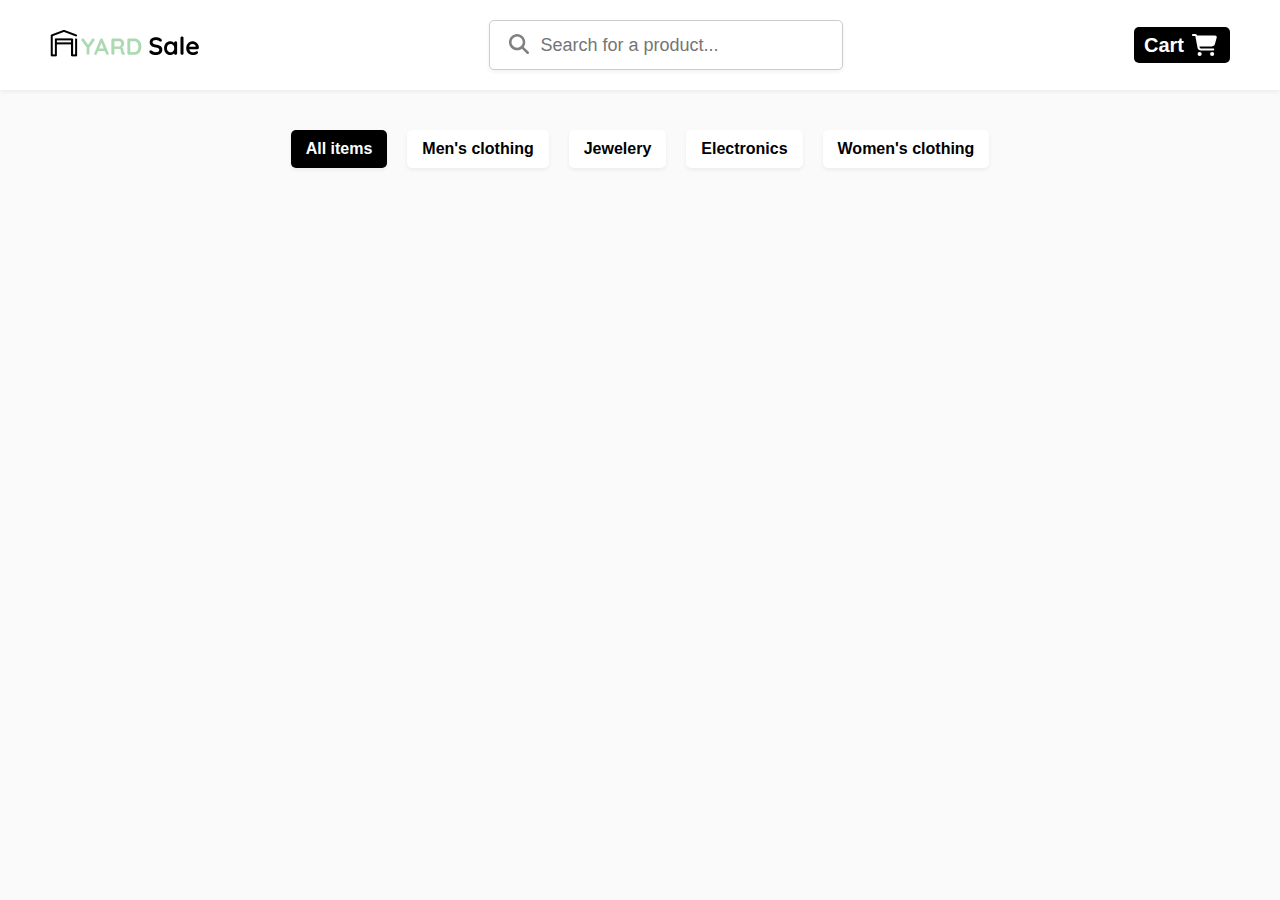
<file: index.html>
<!DOCTYPE html>
<html lang="en">
  <head>
    <meta charset="UTF-8" />
    <meta name="viewport" content="width=device-width, initial-scale=1.0" />
    <title>Document</title>
    <link rel="stylesheet" href="./assets/css/style.css" />
  </head>
  <body>
    <header>
      <section>
        <div class="top-bar">
          <div class="top-bar__logo">
            <img src="./assets/images/logo.png" alt="" />
          </div>
          <div class="top-bar__search-bar">
            <input placeholder="Search for a product..." type="search" />
            <div class="top-bar__search-icon">
              <img src="./assets/images/magnifying-glass-solid.svg" alt="" />
            </div>
          </div>

          <div class="top-bar__cart">
            <p>Cart</p>
            <div class="top-bar__cart-icon">
              <img src="./assets/images/cart-shopping-solid.svg" alt="" />
            </div>
            <div class="top-bar__notification">9</div>
          </div>
        </div>
      </section>

      <div class="category">
        <div class="category-item active">All items</div>
        <div class="category-item">Men's clothing</div>
        <div class="category-item">Jewelery</div>
        <div class="category-item">Electronics</div>
        <div class="category-item">Women's clothing</div>
      </div>
    </header>
    <main class="container">
      <div class="card-container"></div>
    </main>
    <aside>
      <div class="cart__close-bar">
        <div class="cart__close-icon">
          <img src="./assets/images/xmark-solid.svg" alt="" />
        </div>
      </div>
      <div class="cart-container"></div>
      <div class="cart-footer">
        <b>Total Price:</b>
        <span>400$</span>
      </div>
    </aside>

    <script src="./assets/js/app.js"></script>
  </body>
</html>
</file>
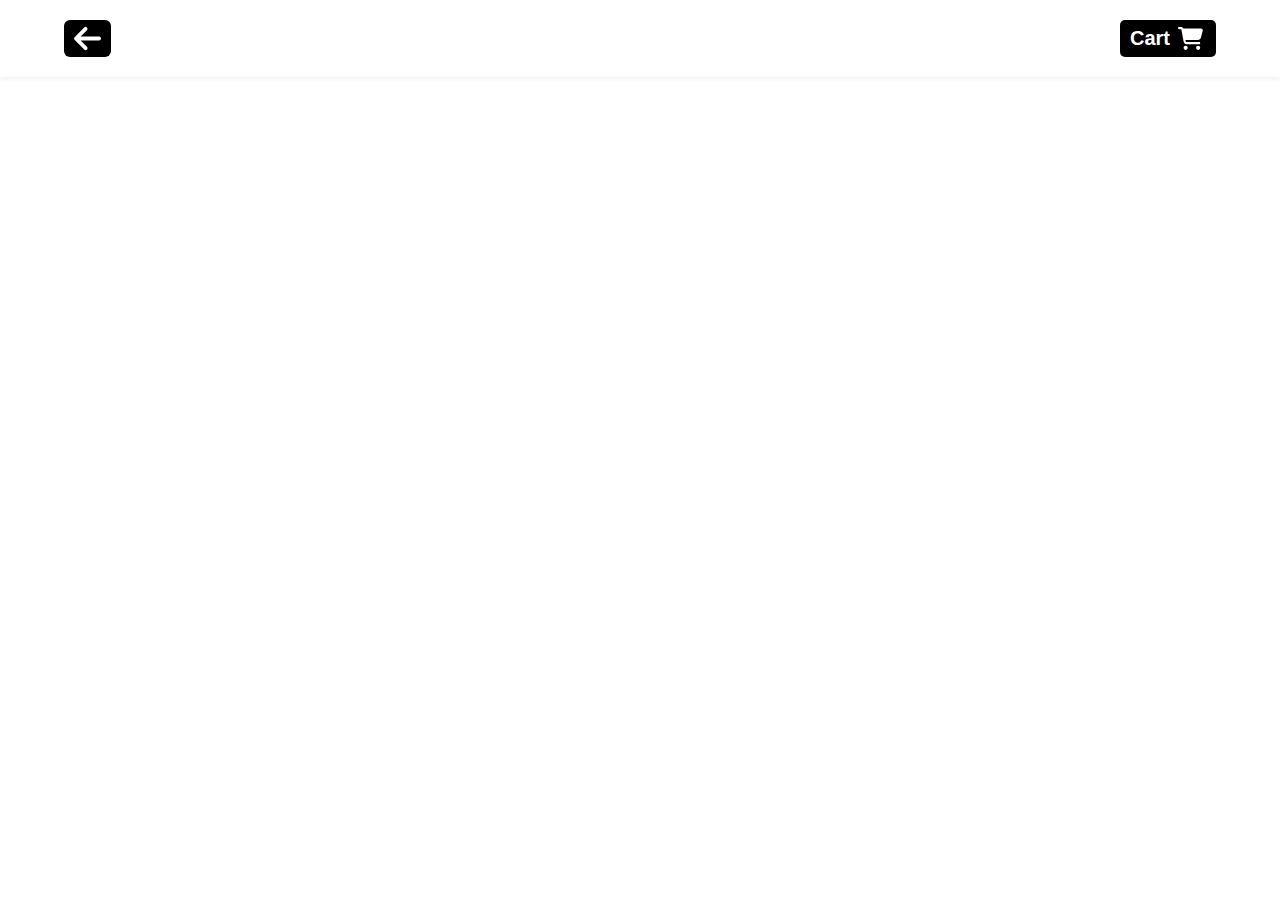
<file: product.html>
<!DOCTYPE html>
<html lang="en">
  <head>
    <meta charset="UTF-8" />
    <meta name="viewport" content="width=device-width, initial-scale=1.0" />
    <title>Document</title>
    <link rel="stylesheet" href="./assets/css/product.css" />
  </head>
  <body>
    <header class="top-bar">
      <section class="top-bar__container">
        <button onclick="history.back()" class="top-bar__left btn">
          <img src="./assets/images/arrow-left-solid.svg" alt="" />
        </button>
        <div class="top-bar__right">
          <div class="top-bar__cart">
            <p>Cart</p>
            <div class="top-bar__cart-icon">
              <img src="./assets/images/cart-shopping-solid.svg" alt="" />
            </div>
          </div>
        </div>
      </section>
    </header>
    <main class="container">
      <div class="card"></div>
    </main>

    <script src="./assets/js/product.js"></script>
  </body>
</html>
</file>
<file: assets/css/style.css>
* {
  margin: 0;
  padding: 0;
  box-sizing: border-box;
  font-family: Arial, Helvetica, sans-serif;
}

body {
  position: relative;
  background-color: #fafafa;
}

.container {
  width: 80%;
  margin: 20px auto;
}

header > section:first-child {
  background-color: white;
  padding: 20px 50px;
  box-shadow: 0px 2px 4px 0px rgba(0, 0, 0, 0.06);
}

.top-bar {
  display: flex;
  justify-content: space-between;
  align-items: center;
}

.top-bar__cart {
  display: flex;
  justify-content: space-between;
  gap: 5px;
  font-size: 20px;
  align-items: center;
  background-color: black;
  color: white;
  padding: 4px 10px;
  border-radius: 5px;
  font-weight: bold;
  cursor: pointer;
  position: relative;
}

.top-bar__logo {
  display: flex;
  align-items: center;
}

.top-bar__search-bar {
  width: 30%;
  display: flex;
  justify-content: center;
}

.top-bar__search-bar > input {
  height: 50px;
  width: 100%;
  outline: none;
  border-radius: 5px;
  border: 1px solid #ccc;
  padding: 20px;
  padding-left: 50px;
  font-size: 18px;
  box-shadow: 0px 2px 4px 0px rgba(0, 0, 0, 0.06);
}

.top-bar__search-bar {
  position: relative;
}
.top-bar__search-icon {
  position: absolute;
  top: 14px;
  left: 20px;
}
.top-bar__search-icon > img {
  width: 20px;
}
.top-bar__cart-icon {
  display: flex;
  padding: 3px;
}

.top-bar__notification {
  display: none;
}

.top-bar__notification.active {
  display: flex;
  justify-content: center;
  align-items: center;
  position: absolute;
  top: -5px;
  right: -5px;
  width: 18px;
  height: 18px;
  border-radius: 50%;
  background-color: orange;
  font-size: 12px;
}

.top-bar__cart-icon > img {
  width: 25px;
}

/* ! --------------- Category ---------------- */

.category {
  display: flex;
  justify-content: center;
  width: 40px;
  margin: 40px auto;
  gap: 20px;
}

.category-item {
  white-space: nowrap;
  padding: 10px 15px;
  background-color: white;
  border-radius: 5px;
  color: black;
  cursor: pointer;
  font-weight: bold;
  box-shadow: 0px 2px 4px 0px rgba(0, 0, 0, 0.06);
}

.card-container {
  display: flex;
  flex-wrap: wrap;
  gap: 40px;
  justify-content: center;
}

.card-container a {
  text-decoration: none;
  color: black;
}

.card {
  width: 340px;
  background-color: white;
  padding-top: 20px;
  padding-left: 30px;
  padding-right: 30px;
  border-radius: 8px;
  box-shadow: 0px 2px 4px 0px rgba(0, 0, 0, 0.06);
}

.card-img > img {
  width: 100%;
  height: 50vh;
  object-fit: contain;
  transition: all 0.5s ease;
  &:hover {
    transform: scale(1.03);
  }
}

.card-title {
  margin: 20px 0;
}
.card-body {
  font-size: 18px;
}
.card-price {
  margin-bottom: 20px;
}

.card-footer {
  display: flex;
  justify-content: space-between;
  height: 40px;
  margin: 20px 0;
}

.card-raiting {
  margin: 20px 0;
  display: flex;
  align-items: center;
  gap: 5px;
}

.card-raiting img {
  width: 17px;
}

.card-raiting__img {
  display: flex;
  justify-content: center;
  align-items: center;
  padding-bottom: 3px;
}

.card-button {
  padding: 0 10px;
  background-color: black;
  border: none;
  color: white;
  font-weight: bold;
  font-size: 18px;
  cursor: pointer;
  border-radius: 6px;
}
.active {
  color: white;
  background-color: black;
}

/*? <------------- Aside --------------> */

.cart-active {
  display: block;
  top: 0;
  right: 0;
  position: fixed;
  width: 350px;
  height: 100vh;
  background-color: white;
  box-shadow: 0px 2px 4px 0px rgba(0, 0, 0, 0.06);
  overflow: auto;
  animation-name: asideAnimation;
  animation-duration: 1s;
}

aside {
  display: none;
}

.cart__close-bar {
  background-color: black;
  padding: 10px;
  display: flex;
  justify-content: right;
}

.cart__close-icon {
  width: 20px;
  cursor: pointer;
}

.cart-item {
  display: flex;
  padding: 10px 15px;
  align-items: center;
  justify-content: space-evenly;
  box-shadow: 10px 10px 10px -10px rgba(12, 13, 19, 0.2);
  gap: 10px;
}

.cart-image img {
  object-fit: contain;
  width: 100px;
  height: 100px;
}

.cart-content > label {
  display: flex;
  gap: 10px;
  margin-top: 10px;
}

.cart__item-count {
  width: 20px;
  border: none;
  outline: none;
  border-bottom: 1px solid black;
  text-align: center;
}

.cart__item-count::-webkit-outer-spin-button,
.cart__item-count::-webkit-inner-spin-button {
  -webkit-appearance: none;
  margin: 0;
}

.cart-delete > img {
  width: 20px;
  cursor: pointer;
}

.cart-footer {
  width: 80%;
  display: flex;
  gap: 10px;
  padding: 25px;
  margin: 0;
  position: fixed;
  bottom: 0;
  z-index: 10;
  background-color: #fafafa;
  color: red;
  font-size: 22px;
}

.cart-footer > span {
  font-weight: bold;
}

/*? ---------------------- Media Screen -------------------- */

@media (max-width: 768px) {
  .category {
    flex-wrap: wrap;
    background-color: white;
    width: 100%;
    margin: 0 0 50px 0;
    gap: 20px;
    padding: 15px;
    box-shadow: 0px 2px 0px 0px rgba(0, 0, 0, 0.06);
  }
  .top-bar {
    flex-wrap: wrap;
    gap: 30px;
  }
  .top-bar__search-bar {
    order: 1;
    width: 100%;
    margin: 0 auto;
  }
}

@keyframes asideAnimation {
  from {
    right: -350px;
  }
  to {
    right: 0;
  }
}
</file>
<file: assets/css/product.css>
* {
  margin: 0;
  padding: 0;
  box-sizing: border-box;
  font-family: Arial, Helvetica, sans-serif;
}

.container {
  width: 80%;
  margin: 20px auto;
}

.btn {
  border-radius: 6px;
  cursor: pointer;
}

.top-bar {
  box-shadow: 0px 2px 4px 0px rgba(0, 0, 0, 0.06);
  padding: 20px 0;
}

.top-bar__container {
  width: 90%;
  margin: 0 auto;
  display: flex;
  justify-content: space-between;
  align-items: center;
}

.top-bar__left {
  background-color: black;
  display: flex;
  justify-content: center;
  align-items: center;
  padding: 3px 10px;
  border: 0;
  cursor: pointer;
}

.top-bar__left > img {
  width: 27px;
  filter: brightness(0) invert(1);
}

.top-bar__cart {
  display: flex;
  justify-content: space-between;
  gap: 5px;
  font-size: 20px;
  align-items: center;
  background-color: black;
  color: white;
  padding: 4px 10px;
  border-radius: 5px;
  font-weight: bold;
  cursor: pointer;
}

.top-bar__cart-icon {
  display: flex;
  padding: 3px;
}

.top-bar__cart-icon > img {
  width: 25px;
}

.top-bar__right {
  display: flex;
  gap: 20px;
  align-items: center;
  justify-content: space-between;
}

/* ?------------------ Card ------------------- */

.card {
  display: flex;
  gap: 20px;
  padding-top: 30px;
}

.card-img {
  width: 50%;
  border-right: 1px solid black;
  display: flex;
  align-items: center;
  justify-content: center;
}

.card-img > img {
  width: 100%;
  height: 75vh;
  object-fit: contain;
}

.card-content {
  width: 50%;
  display: flex;
  flex-direction: column;
  gap: 30px;
  margin-left: 30px;
  margin-top: 20px;
}

.card-raiting {
  margin: 20px 0;
  display: flex;
  align-items: center;
  gap: 5px;
}

.card-raiting__img {
  display: flex;
  justify-content: center;
  align-items: center;
  padding-bottom: 3px;
}

.card-raiting img {
  width: 17px;
}

.card-button {
  padding: 10px;
  width: fit-content;
  background-color: black;
  border: none;
  color: white;
  font-weight: bold;
  font-size: 18px;
}

.card-price {
  color: red;
  font-weight: bold;
  font-size: 30px;
}

.card-description {
  font-size: 20px;
}

/*? ---------------------- Media Screen -------------------- */

@media (max-width: 768px) {
  .card {
    display: flex;
    flex-direction: column;
    gap: 20px;
    padding-top: 30px;
  }

  .card-img {
    width: 80%;
    border: 0;
    margin: 0 auto;
    display: flex;
  }

  .card-content {
    width: 100%;
    flex-direction: column;
    gap: 10px;
    margin-left: 0px;
    margin-top: 0px;
  }
}
</file>
